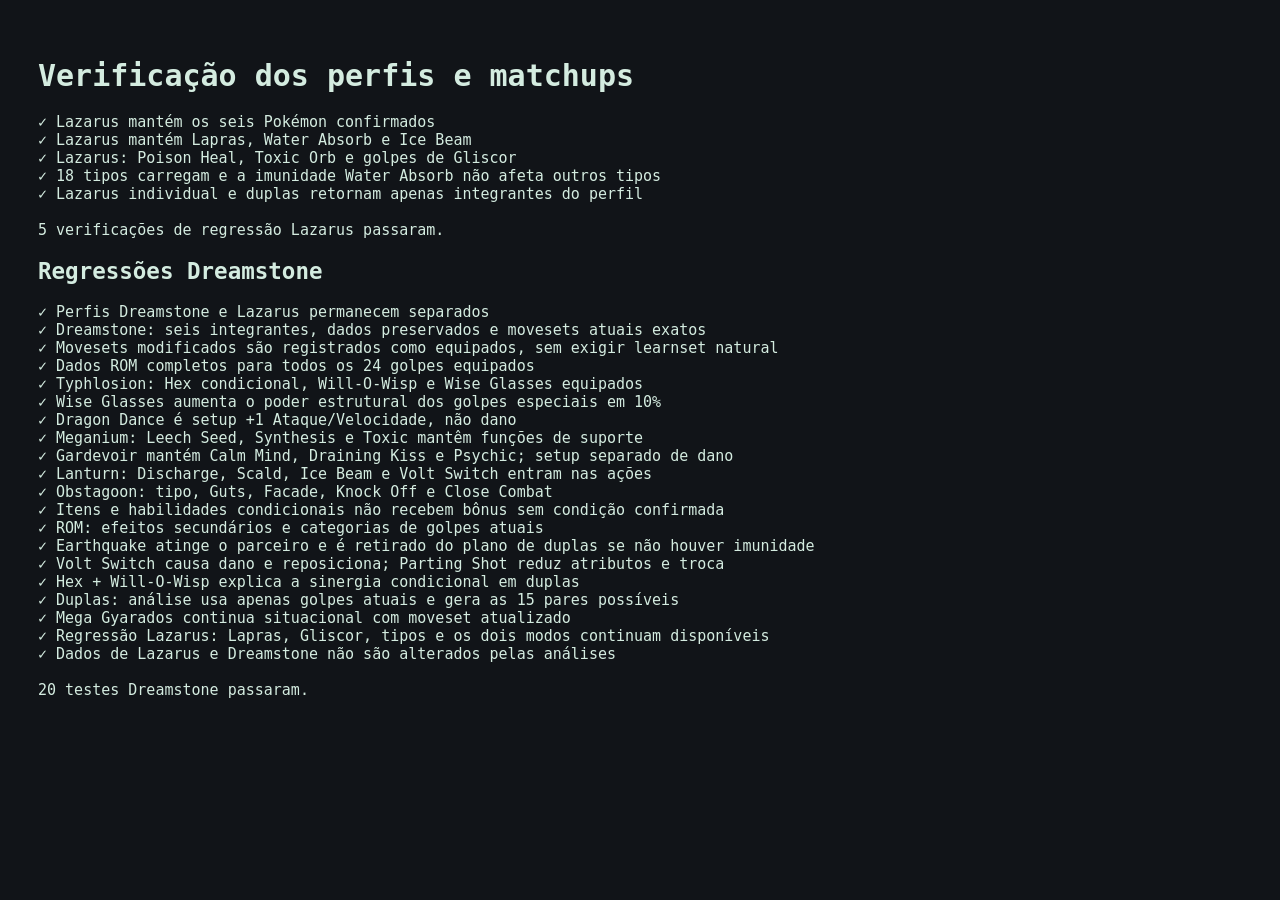
<file: tests.html>
<!doctype html><html lang="pt-BR"><meta charset="utf-8"><title>Testes · Guia de batalha</title><style>body{background:#111418;color:#d4ece0;font:15px monospace;padding:30px}pre{white-space:pre-wrap}</style><h1>Verificação dos perfis e matchups</h1><pre id="result">Executando verificações dos dois perfis…</pre><h2>Regressões Dreamstone</h2><pre id="dreamstone-result">Executando…</pre>
<script src="types.js?v=6"></script><script src="ranking.js?v=18"></script><script src="doubles.js?v=19"></script><script src="dreamstone-tests.js?v=9"></script>
<script>
Promise.all([fetch('team.json?v=12').then(r=>r.json()),fetch('battle-data.json?v=12').then(r=>r.json()),fetch('dreamstone-team.json?v=7').then(r=>r.json()),fetch('dreamstone-battle-data.json?v=5').then(r=>r.json())]).then(([lazarus,battleData,dreamstone,dreamstoneData])=>{
 Object.assign(dreamstone.team,{progress:dreamstone.progress,typeNotes:dreamstone.typeNotes,megaEvolution:dreamstone.megaEvolution,movesetSource:dreamstone.movesetSource});
 const tests=[],check=(name,fn)=>{if(!fn())throw Error(name);tests.push('✓ '+name)};
 try{
  check('Lazarus mantém os seis Pokémon confirmados',()=>lazarus.team.map(p=>p.name).join('|')==='Torracat|Aegislash|Gliscor|Gardevoir|Carracosta|Lapras');
  check('Lazarus mantém Lapras, Water Absorb e Ice Beam',()=>{const p=lazarus.team.find(x=>x.name==='Lapras');return p.ability==='Water Absorb'&&p.moves.some(m=>m[0]==='Ice Beam')});
  check('Lazarus: Poison Heal, Toxic Orb e golpes de Gliscor',()=>{const p=lazarus.team.find(x=>x.name==='Gliscor');return p.ability==='Poison Heal'&&p.item==='Toxic Orb'&&p.moves.map(m=>m[0]).join('|')==='U-turn|Fly|Rock Tomb|Knock Off'});
  check('18 tipos carregam e a imunidade Water Absorb não afeta outros tipos',()=>Object.keys(TYPES).length===18&&defensiveEffectiveness('water',lazarus.team.find(p=>p.name==='Lapras'))===0&&defensiveEffectiveness('electric',lazarus.team.find(p=>p.name==='Lapras'))===effectiveness('electric',lazarus.team.find(p=>p.name==='Lapras').types));
  check('Lazarus individual e duplas retornam apenas integrantes do perfil',()=>{const a=quickRanking(['water'],lazarus.team,battleData),d=doubleAnalyze([['water'],['flying']],lazarus.team,battleData,['Lapras','Gliscor']);return a.direct.length===6&&d.valid&&d.all.length===15&&d.all.every(x=>x.pair.every(p=>lazarus.team.includes(p)))});
  const dreams=runDreamstoneTests(lazarus.team,battleData,dreamstone.team,dreamstoneData);document.querySelector('#dreamstone-result').textContent=dreams.join('\n')+'\n\n'+dreams.length+' testes Dreamstone passaram.';
  document.querySelector('#result').textContent=tests.join('\n')+'\n\n'+tests.length+' verificações de regressão Lazarus passaram.';
 }catch(e){document.querySelector('#result').textContent='FALHA: '+e.message;throw e}
}).catch(e=>{document.querySelector('#result').textContent='FALHA: '+e.message;throw e});
</script></html>
</file>
